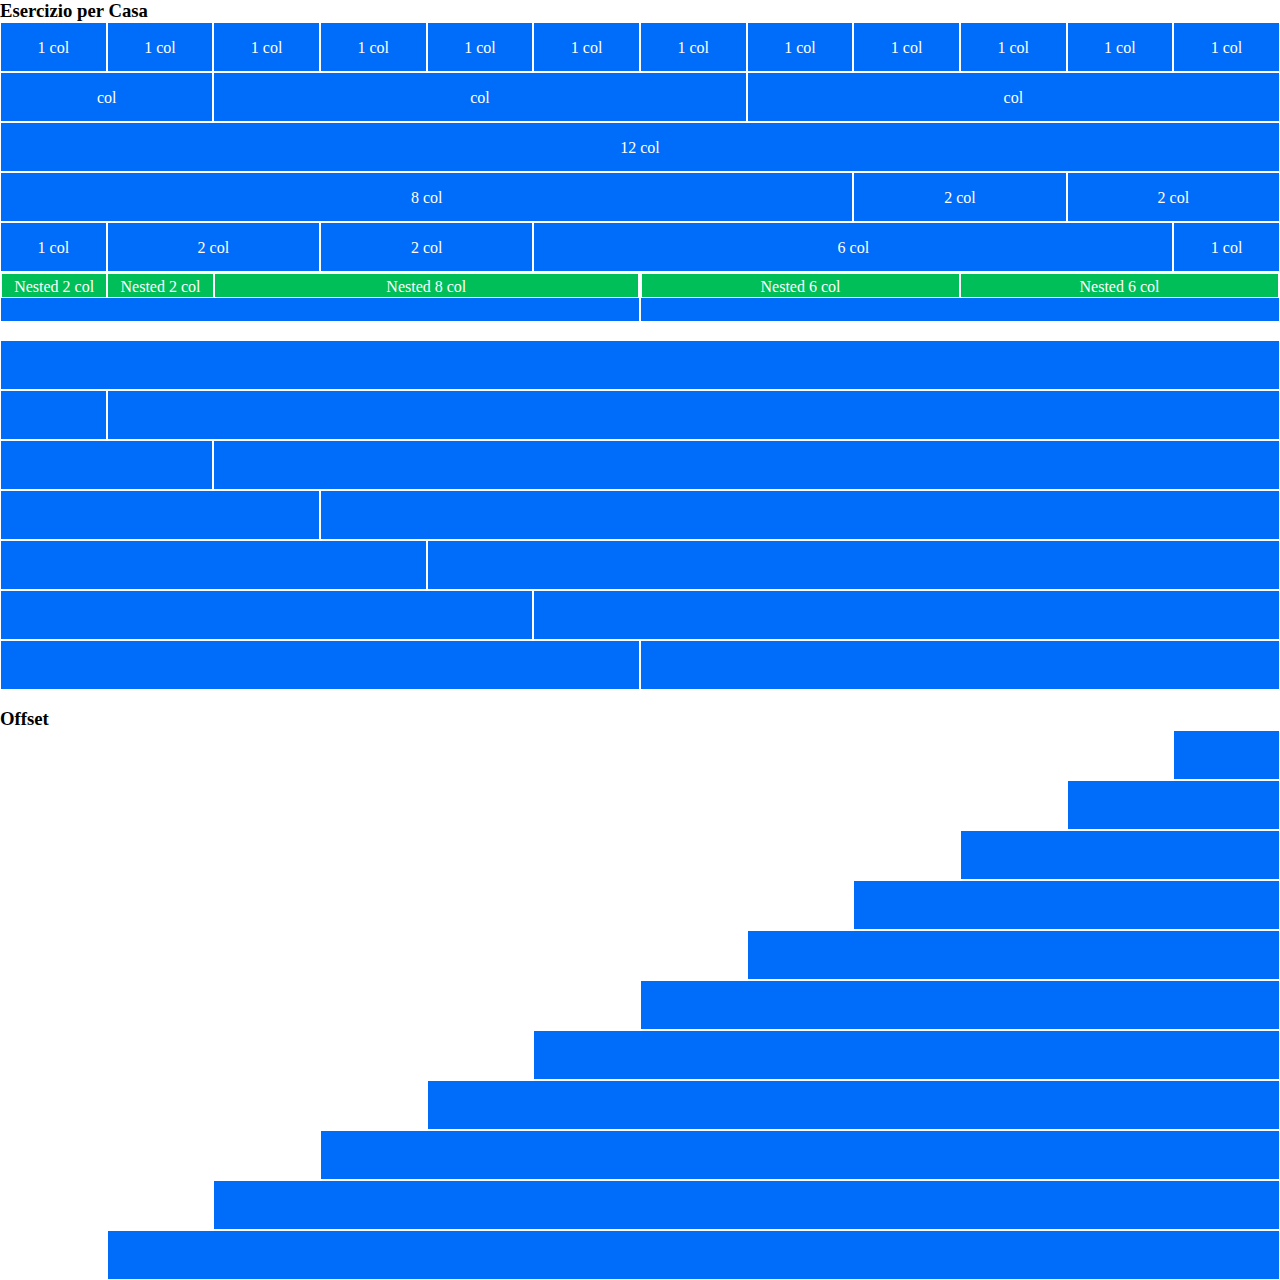
<file: index.html>
<!DOCTYPE html>
<html lang="en">
<head>
    <meta charset="UTF-8">
    <meta http-equiv="X-UA-Compatible" content="IE=edge">
    <meta name="viewport" content="width=device-width, initial-scale=1.0">
    <title>12Bool</title>

    <link rel="stylesheet" href="css/12bool.css">
    <link rel="stylesheet" href="css/style.css">
</head>
<body>
    <h3>Esercizio per Casa</h3>

    <div class="row">
        <div class="col-xs-1">
            <div class="box">1 col</div>
        </div>
        <div class="col-xs-1">
            <div class="box">1 col</div>
        </div>
        <div class="col-xs-1">
            <div class="box">1 col</div>
        </div>
        <div class="col-xs-1">
            <div class="box">1 col</div>
        </div>
        <div class="col-xs-1">
            <div class="box">1 col</div>
        </div>
        <div class="col-xs-1">
            <div class="box">1 col</div>
        </div>
        <div class="col-xs-1">
            <div class="box">1 col</div>
        </div>
        <div class="col-xs-1">
            <div class="box">1 col</div>
        </div>
        <div class="col-xs-1">
            <div class="box">1 col</div>
        </div>
        <div class="col-xs-1">
            <div class="box">1 col</div>
        </div>
        <div class="col-xs-1">
            <div class="box">1 col</div>
        </div>
        <div class="col-xs-1">
            <div class="box">1 col</div>
        </div>
    </div>

    <div class="row">
        <div class="col-xs-2">
            <div class="box">col</div>
        </div>
        <div class="col-xs-5">
            <div class="box">col</div>
        </div>
        <div class="col-xs-5">
            <div class="box">col</div>
        </div>
    </div>

    <div class="row">
        <div class="col-xs-12">
            <div class="box">12 col</div>
        </div>
    </div>

    <div class="row">
        <div class="col-xs-8">
            <div class="box">8 col</div>
        </div>
        <div class="col-xs-2">
            <div class="box">2 col</div>
        </div>
        <div class="col-xs-2">
            <div class="box">2 col</div>
        </div>
    </div>

    <div class="row">
        <div class="col-xs-1">
            <div class="box">1 col</div>
        </div>
        <div class="col-xs-2">
            <div class="box">2 col</div>
        </div>
        <div class="col-xs-2">
            <div class="box">2 col</div>
        </div>
        <div class="col-xs-6">
            <div class="box">6 col</div>
        </div>
        <div class="col-xs-1">
            <div class="box">1 col</div>
        </div>
    </div>

    <div class="row">
        <div class="col-xs-6">
            <div class="box row">
                <div class="col-xs-2">
                    <div class="box-small">Nested 2 col</div>
                </div>
                <div class="col-xs-2">
                    <div class="box-small"> Nested 2 col</div>
                </div>
                <div class="col-xs-8">
                    <div class="box-small">Nested 8 col</div>
                </div>
            </div>
        </div>
        <div class="col-xs-6">
            <div class="box row">
                <div class="col-xs-6">
                    <div class="box-small">Nested 6 col</div>
                </div>
                <div class="col-xs-6">
                    <div class="box-small">Nested 6 col</div>
                </div>
            </div>
        </div>
    </div>

    <br>

    <!-- Middle -->
    <div class="row">
        <div class="col-xs-12">
            <div class="box"></div>
        </div>
    </div>

    <div class="row">
        <div class="col-xs-1">
            <div class="box"></div>
        </div>
        <div class="col-xs-11">
            <div class="box"></div>
        </div>
    </div>

    <div class="row">
        <div class="col-xs-2">
            <div class="box"></div>
        </div>
        <div class="col-xs-10">
            <div class="box"></div>
        </div>
    </div>

    <div class="row">
        <div class="col-xs-3">
            <div class="box"></div>
        </div>
        <div class="col-xs-9">
            <div class="box"></div>
        </div>
    </div>

    <div class="row">
        <div class="col-xs-4">
            <div class="box"></div>
        </div>
        <div class="col-xs-8">
            <div class="box"></div>
        </div>
    </div>

    <div class="row">
        <div class="col-xs-5">
            <div class="box"></div>
        </div>
        <div class="col-xs-7">
            <div class="box"></div>
        </div>
    </div>

    <div class="row">
        <div class="col-xs-6">
            <div class="box"></div>
        </div>
        <div class="col-xs-6">
            <div class="box"></div>
        </div>
    </div>

    <br>

    <h3>Offset</h3>
    
    <div class="row">
        <div class="col-xs-offset-11">
        </div>
        <div class="col-xs-1">
            <div class="box"></div>
        </div>
    </div>

    <div class="row">
        <div class="col-xs-offset-10">
        </div>
        <div class="col-xs-2">
            <div class="box"></div>
        </div>
    </div>

    <div class="row">
        <div class="col-xs-offset-9">
        </div>
        <div class="col-xs-3">
            <div class="box"></div>
        </div>
    </div>

    <div class="row">
        <div class="col-xs-offset-8">
        </div>
        <div class="col-xs-4">
            <div class="box"></div>
        </div>
    </div>

    <div class="row">
        <div class="col-xs-offset-7">
        </div>
        <div class="col-xs-5">
            <div class="box"></div>
        </div>
    </div>

    <div class="row">
        <div class="col-xs-offset-6">
        </div>
        <div class="col-xs-6">
            <div class="box"></div>
        </div>
    </div>

    <div class="row">
        <div class="col-xs-offset-5">
        </div>
        <div class="col-xs-7">
            <div class="box"></div>
        </div>
    </div>

    <div class="row">
        <div class="col-xs-offset-4">
        </div>
        <div class="col-xs-8">
            <div class="box"></div>
        </div>
    </div>

    <div class="row">
        <div class="col-xs-offset-3">
        </div>
        <div class="col-xs-9">
            <div class="box"></div>
        </div>
    </div>

    <div class="row">
        <div class="col-xs-offset-2">
        </div>
        <div class="col-xs-10">
            <div class="box"></div>
        </div>
    </div>

    <div class="row">
        <div class="col-xs-offset-1">
        </div>
        <div class="col-xs-11">
            <div class="box"></div>
        </div>
    </div>

</body>
</html>
</file>
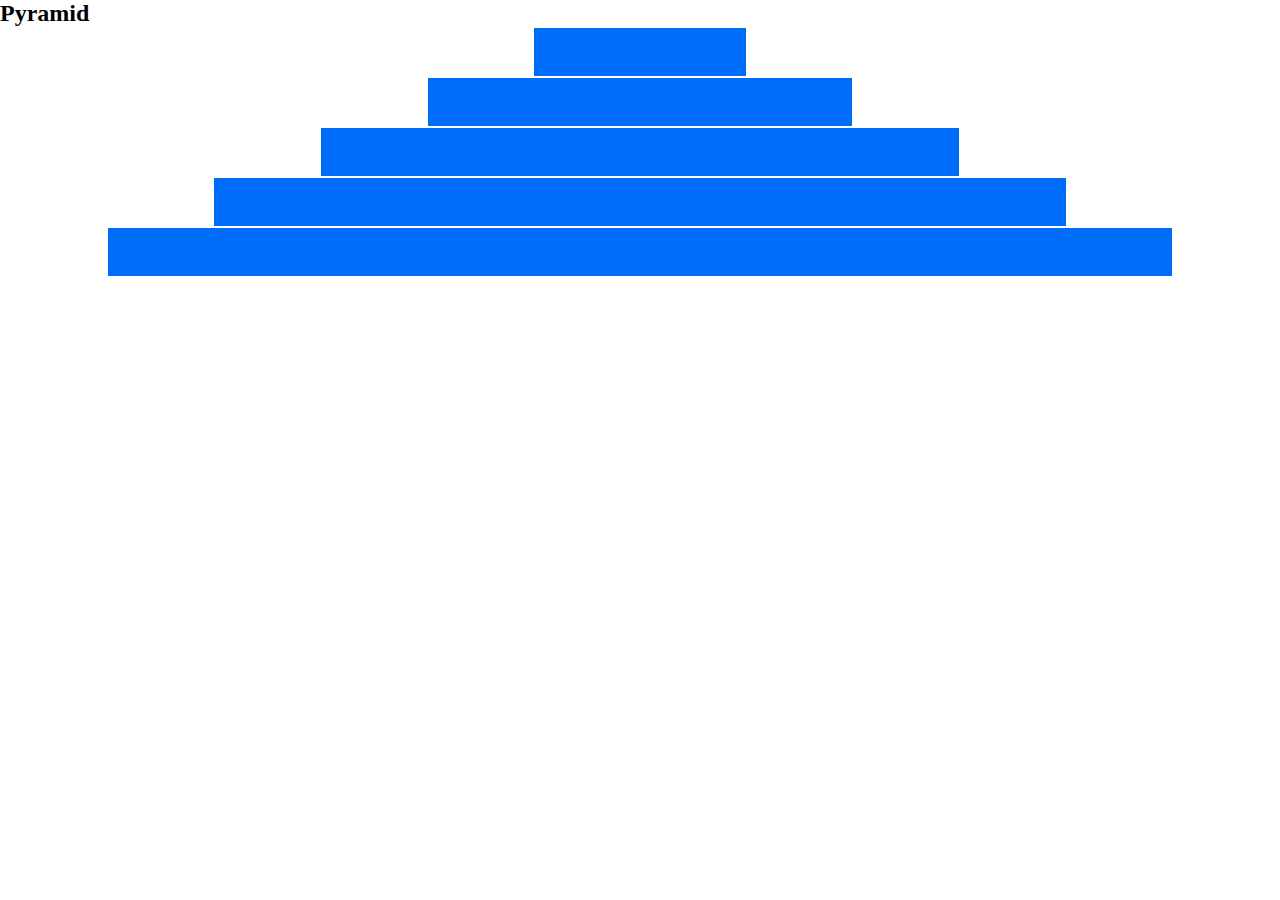
<file: bonus/pyramid/index.html>
<!DOCTYPE html>
<html lang="en">
<head>
    <meta charset="UTF-8">
    <meta http-equiv="X-UA-Compatible" content="IE=edge">
    <meta name="viewport" content="width=device-width, initial-scale=1.0">
    <title>12Bool</title>

    <link rel="stylesheet" href="css/12bool.css">
    <link rel="stylesheet" href="css/style.css">
</head>
<body>
    <div class="container">
        <h2>Pyramid</h2>

        <div class="row">
            <div class="col-xs-offset-5"></div>
            <div class="col-xs-2">
                <div class="box"></div>
            </div>
            <div class="col-xs-offset-5"></div>
        </div>

        <div class="row">
            <div class="col-xs-offset-4"></div>
            <div class="col-xs-4">
                <div class="box"></div>
            </div>
            <div class="col-xs-offset-4"></div>
        </div>

        <div class="row">
            <div class="col-xs-offset-3"></div>
            <div class="col-xs-6">
                <div class="box"></div>
            </div>
            <div class="col-xs-offset-3"></div>
        </div>

        <div class="row">
            <div class="col-xs-offset-2"></div>
            <div class="col-xs-8">
                <div class="box"></div>
            </div>
            <div class="col-xs-offset-2"></div>
        </div>

        <div class="row">
            <div class="col-xs-offset-1"></div>
            <div class="col-xs-10">
                <div class="box"></div>
            </div>
            <div class="col-xs-offset-1"></div>
        </div>

    </div>
</body>
</html>
</file>
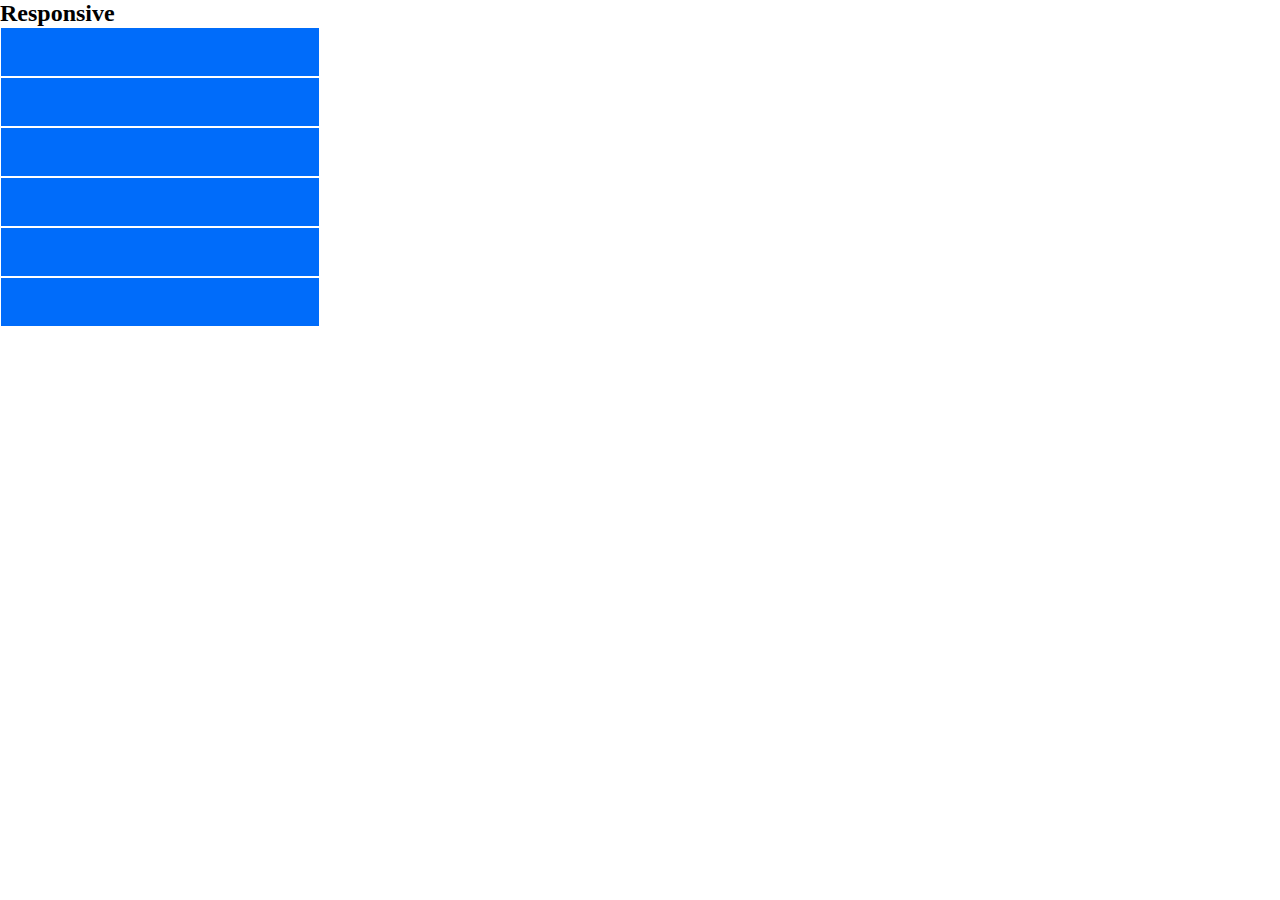
<file: bonus/responsive/index.html>
<!DOCTYPE html>
<html lang="en">
<head>
    <meta charset="UTF-8">
    <meta http-equiv="X-UA-Compatible" content="IE=edge">
    <meta name="viewport" content="width=device-width, initial-scale=1.0">
    <title>12Bool</title>

    <link rel="stylesheet" href="css/12bool.css">
    <link rel="stylesheet" href="css/style.css">
</head>
<body>
    
    <h2>Responsive</h2>

    <div class="container">
        <div class="row">
            <div class="col-xs-12 col-sm-6 col-md-3">
                <div class="box"></div>
                <div class="box"></div>
                <div class="box"></div>
                <div class="box"></div>
                <div class="box"></div>
                <div class="box"></div>
            </div>
        </div>
    </div>

</body>
</html>
</file>
<file: css/style.css>
body {
    background-color: white;
}

.box {
    height: 50px;
    color: white;
    border: 1px solid white;
    background-color: #006cfa;
    text-align: center;
    line-height: 50px;
}

.box-small {
    height: 25px;
    color: white;
    border: 1px solid white;
    background-color: #00bf58;
    text-align: center;
    line-height: 25px;
}
</file>
<file: bonus/pyramid/css/style.css>
body {
    background-color: white;
}

.box {
    height: 50px;
    color: white;
    border: 1px solid white;
    background-color: #006cfa;
    text-align: center;
    line-height: 50px;
}

.box-small {
    height: 25px;
    color: white;
    border: 1px solid white;
    background-color: #00bf58;
    text-align: center;
    line-height: 25px;
}
</file>
<file: bonus/responsive/css/style.css>
body {
    background-color: white;
}

.box {
    height: 50px;
    color: white;
    border: 1px solid white;
    background-color: #006cfa;
    text-align: center;
    line-height: 50px;
}

.box-small {
    height: 25px;
    color: white;
    border: 1px solid white;
    background-color: #00bf58;
    text-align: center;
    line-height: 25px;
}
</file>
<file: css/12bool.css>
/* 12 Bool CSS GRID Framework */
/* reset */
* {
    margin: 0;
    padding: 0;
    box-sizing: border-box;
}

.container {
    width: 100%;
    margin: 0 auto;
}

.row {
    display: flex;
    flex-direction: row;
    flex-wrap: wrap;
}

[class*="col-"] {
    flex: 0 0 auto;
}

.col-1 {
    flex-basis: calc((100% / 12) * 1);
    max-width: calc((100% / 12) * 1);
}

.col-2 {
    flex-basis: calc((100% / 12) * 2);
    max-width: calc((100% / 12) * 2);
}

.col-3 {
    flex-basis: calc((100% / 12) * 3);
    max-width: calc((100% / 12) * 3);
}

.col-4 {
    flex-basis: calc((100% / 12) * 4);
    max-width: calc((100% / 12) * 4);
}

.col-5 {
    flex-basis: calc((100% / 12) * 5);
    max-width: calc((100% / 12) * 5);
}

.col-6 {
    flex-basis: calc((100% / 12) * 6);
    max-width: calc((100% / 12) * 6);
}

.col-6 {
    flex-basis: calc((100% / 12) * 6);
    max-width: calc((100% / 12) * 6);
}

.col-6 {
    flex-basis: calc((100% / 12) * 6);
    max-width: calc((100% / 12) * 6);
}

.col-7 {
    flex-basis: calc((100% / 12) * 7);
    max-width: calc((100% / 12) * 7);
}

.col-7 {
    flex-basis: calc((100% / 12) * 7);
    max-width: calc((100% / 12) * 7);
}

.col-8 {
    flex-basis: calc((100% / 12) * 8);
    max-width: calc((100% / 12) * 8);
}

.col-9 {
    flex-basis: calc((100% / 12) * 9);
    max-width: calc((100% / 12) * 9);
}

.col-10 {
    flex-basis: calc((100% / 12) * 10);
    max-width: calc((100% / 12) * 10);
}

.col-11 {
    flex-basis: calc((100% / 12) * 11);
    max-width: calc((100% / 12) * 11);
}

.col-12 {
    flex-basis: calc((100% / 12) * 12);
    max-width: calc((100% / 12) * 12);
}

.col-offset-1 {
    margin-left: calc((100% / 12) * 1);
}

.col-offset-2 {
    margin-left: calc((100% / 12) * 2);
}

.col-offset-3 {
    margin-left: calc((100% / 12) * 3);
}

.col-offset-4 {
    margin-left: calc((100% / 12) * 4);
}

.col-offset-5 {
    margin-left: calc((100% / 12) * 5);
}

.col-offset-6 {
    margin-left: calc((100% / 12) * 6);
}

.col-offset-7 {
    margin-left: calc((100% / 12) * 7);
}

.col-offset-8 {
    margin-left: calc((100% / 12) * 8);
}

.col-offset-9 {
    margin-left: calc((100% / 12) * 9);
}

.col-offset-10 {
    margin-left: calc((100% / 12) * 10);
}

.col-offset-11 {
    margin-left: calc((100% / 12) * 11);
}

.col-offset-12 {
    margin-left: calc((100% / 12) * 12);
}

/* XS */
.col-xs-1 {
    flex-basis: calc((100% / 12) * 1);
    max-width: calc((100% / 12) * 1);
}

.col-xs-2 {
    flex-basis: calc((100% / 12) * 2);
    max-width: calc((100% / 12) * 2);
}

.col-xs-3 {
    flex-basis: calc((100% / 12) * 3);
    max-width: calc((100% / 12) * 3);
}

.col-xs-4 {
    flex-basis: calc((100% / 12) * 4);
    max-width: calc((100% / 12) * 4);
}

.col-xs-5 {
    flex-basis: calc((100% / 12) * 5);
    max-width: calc((100% / 12) * 5);
}

.col-xs-6 {
    flex-basis: calc((100% / 12) * 6);
    max-width: calc((100% / 12) * 6);
}

.col-xs-6 {
    flex-basis: calc((100% / 12) * 6);
    max-width: calc((100% / 12) * 6);
}

.col-xs-6 {
    flex-basis: calc((100% / 12) * 6);
    max-width: calc((100% / 12) * 6);
}

.col-xs-7 {
    flex-basis: calc((100% / 12) * 7);
    max-width: calc((100% / 12) * 7);
}

.col-xs-8 {
    flex-basis: calc((100% / 12) * 8);
    max-width: calc((100% / 12) * 8);
}

.col-xs-9 {
    flex-basis: calc((100% / 12) * 9);
    max-width: calc((100% / 12) * 9);
}

.col-xs-10 {
    flex-basis: calc((100% / 12) * 10);
    max-width: calc((100% / 12) * 10);
}

.col-xs-11 {
    flex-basis: calc((100% / 12) * 11);
    max-width: calc((100% / 12) * 11);
}

.col-xs-12 {
    flex-basis: calc((100% / 12) * 12);
    max-width: calc((100% / 12) * 12);
}

/* XS Offset */
.col-xs-offset-1 {
    margin-left: calc((100% / 12) * 1);
}

.col-xs-offset-2 {
    margin-left: calc((100% / 12) * 2);
}

.col-xs-offset-3 {
    margin-left: calc((100% / 12) * 3);
}

.col-xs-offset-4 {
    margin-left: calc((100% / 12) * 4);
}

.col-xs-offset-5 {
    margin-left: calc((100% / 12) * 5);
}

.col-xs-offset-6 {
    margin-left: calc((100% / 12) * 6);
}

.col-xs-offset-7 {
    margin-left: calc((100% / 12) * 7);
}

.col-xs-offset-8 {
    margin-left: calc((100% / 12) * 8);
}

.col-xs-offset-9 {
    margin-left: calc((100% / 12) * 9);
}

.col-xs-offset-10 {
    margin-left: calc((100% / 12) * 10);
}

.col-xs-offset-11 {
    margin-left: calc((100% / 12) * 11);
}

.col-xs-offset-12 {
    margin-left: calc((100% / 12) * 12);
}


@media all and (min-width: 575px) {
    /* SM */
    .col-sm-1 {
        flex-basis: calc((100% / 12) * 1);
        max-width: calc((100% / 12) * 1);
    }

    .col-sm-2 {
        flex-basis: calc((100% / 12) * 2);
        max-width: calc((100% / 12) * 2);
    }

    .col-sm-3 {
        flex-basis: calc((100% / 12) * 3);
        max-width: calc((100% / 12) * 3);
    }

    .col-sm-4 {
        flex-basis: calc((100% / 12) * 4);
        max-width: calc((100% / 12) * 4);
    }

    .col-sm-5 {
        flex-basis: calc((100% / 12) * 5);
        max-width: calc((100% / 12) * 5);
    }

    .col-sm-6 {
        flex-basis: calc((100% / 12) * 6);
        max-width: calc((100% / 12) * 6);
    }

    .col-sm-6 {
        flex-basis: calc((100% / 12) * 6);
        max-width: calc((100% / 12) * 6);
    }

    .col-sm-6 {
        flex-basis: calc((100% / 12) * 6);
        max-width: calc((100% / 12) * 6);
    }

    .col-sm-7 {
        flex-basis: calc((100% / 12) * 7);
        max-width: calc((100% / 12) * 7);
    }

    .col-sm-7 {
        flex-basis: calc((100% / 12) * 7);
        max-width: calc((100% / 12) * 7);
    }

    .col-sm-8 {
        flex-basis: calc((100% / 12) * 8);
        max-width: calc((100% / 12) * 8);
    }

    .col-sm-9 {
        flex-basis: calc((100% / 12) * 9);
        max-width: calc((100% / 12) * 9);
    }

    .col-sm-10 {
        flex-basis: calc((100% / 12) * 10);
        max-width: calc((100% / 12) * 10);
    }

    .col-sm-11 {
        flex-basis: calc((100% / 12) * 11);
        max-width: calc((100% / 12) * 11);
    }

    .col-sm-12 {
        flex-basis: calc((100% / 12) * 12);
        max-width: calc((100% / 12) * 12);
    }

    /* SM Offset */
    .col-sm-offset-1 {
        margin-left: calc((100% / 12) * 1);
    }

    .col-sm-offset-2 {
        margin-left: calc((100% / 12) * 2);
    }

    .col-sm-offset-3 {
        margin-left: calc((100% / 12) * 3);
    }

    .col-sm-offset-4 {
        margin-left: calc((100% / 12) * 4);
    }

    .col-sm-offset-5 {
        margin-left: calc((100% / 12) * 5);
    }

    .col-sm-offset-6 {
        margin-left: calc((100% / 12) * 6);
    }

    .col-sm-offset-7 {
        margin-left: calc((100% / 12) * 7);
    }

    .col-sm-offset-8 {
        margin-left: calc((100% / 12) * 8);
    }

    .col-sm-offset-9 {
        margin-left: calc((100% / 12) * 9);
    }

    .col-sm-offset-10 {
        margin-left: calc((100% / 12) * 5);
    }

    .col-sm-offset-11 {
        margin-left: calc((100% / 12) * 11);
    }

    .col-sm-offset-12 {
        margin-left: calc((100% / 12) * 12);
    }

}

@media all and (min-width: 768px) {
    /* MD */
    .col-md-1 {
        flex-basis: calc((100% / 12) * 1);
        max-width: calc((100% / 12) * 1);
    }

    .col-md-2 {
        flex-basis: calc((100% / 12) * 2);
        max-width: calc((100% / 12) * 2);
    }

    .col-md-3 {
        flex-basis: calc((100% / 12) * 3);
        max-width: calc((100% / 12) * 3);
    }

    .col-md-4 {
        flex-basis: calc((100% / 12) * 4);
        max-width: calc((100% / 12) * 4);
    }

    .col-md-5 {
        flex-basis: calc((100% / 12) * 5);
        max-width: calc((100% / 12) * 5);
    }

    .col-md-6 {
        flex-basis: calc((100% / 12) * 6);
        max-width: calc((100% / 12) * 6);
    }

    .col-md-6 {
        flex-basis: calc((100% / 12) * 6);
        max-width: calc((100% / 12) * 6);
    }

    .col-md-6 {
        flex-basis: calc((100% / 12) * 6);
        max-width: calc((100% / 12) * 6);
    }

    .col-md-7 {
        flex-basis: calc((100% / 12) * 7);
        max-width: calc((100% / 12) * 7);
    }

    .col-md-7 {
        flex-basis: calc((100% / 12) * 7);
        max-width: calc((100% / 12) * 7);
    }

    .col-md-8 {
        flex-basis: calc((100% / 12) * 8);
        max-width: calc((100% / 12) * 8);
    }

    .col-md-9 {
        flex-basis: calc((100% / 12) * 9);
        max-width: calc((100% / 12) * 9);
    }

    .col-md-10 {
        flex-basis: calc((100% / 12) * 10);
        max-width: calc((100% / 12) * 10);
    }

    .col-md-11 {
        flex-basis: calc((100% / 12) * 11);
        max-width: calc((100% / 12) * 11);
    }

    .col-md-12 {
        flex-basis: calc((100% / 12) * 12);
        max-width: calc((100% / 12) * 12);
    }

    /* MD Offset */
    .col-md-offset-1 {
        margin-left: calc((100% / 12) * 1);
    }

    .col-md-offset-2 {
        margin-left: calc((100% / 12) * 2);
    }

    .col-md-offset-3 {
        margin-left: calc((100% / 12) * 3);
    }

    .col-md-offset-4 {
        margin-left: calc((100% / 12) * 4);
    }

    .col-md-offset-5 {
        margin-left: calc((100% / 12) * 5);
    }

    .col-md-offset-6 {
        margin-left: calc((100% / 12) * 6);
    }

    .col-md-offset-7 {
        margin-left: calc((100% / 12) * 7);
    }

    .col-md-offset-8 {
        margin-left: calc((100% / 12) * 8);
    }

    .col-md-offset-9 {
        margin-left: calc((100% / 12) * 9);
    }

    .col-md-offset-10 {
        margin-left: calc((100% / 12) * 10);
    }

    .col-md-offset-11 {
        margin-left: calc((100% / 12) * 11);
    }

    .col-md-offset-12 {
        margin-left: calc((100% / 12) * 12);
    }

}

@media all and (min-width: 575px) {
    /* SM */
    .col-sm-1 {
        flex-basis: calc((100% / 12) * 1);
        max-width: calc((100% / 12) * 1);
    }

    .col-sm-2 {
        flex-basis: calc((100% / 12) * 2);
        max-width: calc((100% / 12) * 2);
    }

    .col-sm-3 {
        flex-basis: calc((100% / 12) * 3);
        max-width: calc((100% / 12) * 3);
    }

    .col-sm-4 {
        flex-basis: calc((100% / 12) * 4);
        max-width: calc((100% / 12) * 4);
    }

    .col-sm-5 {
        flex-basis: calc((100% / 12) * 5);
        max-width: calc((100% / 12) * 5);
    }

    .col-sm-6 {
        flex-basis: calc((100% / 12) * 6);
        max-width: calc((100% / 12) * 6);
    }

    .col-sm-6 {
        flex-basis: calc((100% / 12) * 6);
        max-width: calc((100% / 12) * 6);
    }

    .col-sm-6 {
        flex-basis: calc((100% / 12) * 6);
        max-width: calc((100% / 12) * 6);
    }

    .col-sm-7 {
        flex-basis: calc((100% / 12) * 7);
        max-width: calc((100% / 12) * 7);
    }

    .col-sm-7 {
        flex-basis: calc((100% / 12) * 7);
        max-width: calc((100% / 12) * 7);
    }

    .col-sm-8 {
        flex-basis: calc((100% / 12) * 8);
        max-width: calc((100% / 12) * 8);
    }

    .col-sm-9 {
        flex-basis: calc((100% / 12) * 9);
        max-width: calc((100% / 12) * 9);
    }

    .col-sm-10 {
        flex-basis: calc((100% / 12) * 10);
        max-width: calc((100% / 12) * 10);
    }

    .col-sm-11 {
        flex-basis: calc((100% / 12) * 11);
        max-width: calc((100% / 12) * 11);
    }

    .col-sm-12 {
        flex-basis: calc((100% / 12) * 12);
        max-width: calc((100% / 12) * 12);
    }

    /* SM Offset */
    .col-sm-offset-1 {
        margin-left: calc((100% / 12) * 1);
    }

    .col-sm-offset-2 {
        margin-left: calc((100% / 12) * 2);
    }

    .col-sm-offset-3 {
        margin-left: calc((100% / 12) * 3);
    }

    .col-sm-offset-4 {
        margin-left: calc((100% / 12) * 4);
    }

    .col-sm-offset-5 {
        margin-left: calc((100% / 12) * 5);
    }

    .col-sm-offset-6 {
        margin-left: calc((100% / 12) * 6);
    }

    .col-sm-offset-7 {
        margin-left: calc((100% / 12) * 7);
    }

    .col-sm-offset-8 {
        margin-left: calc((100% / 12) * 8);
    }

    .col-sm-offset-9 {
        margin-left: calc((100% / 12) * 9);
    }

    .col-sm-offset-10 {
        margin-left: calc((100% / 12) * 10);
    }

    .col-sm-offset-11 {
        margin-left: calc((100% / 12) * 11);
    }

    .col-sm-offset-12 {
        margin-left: calc((100% / 12) * 12);
    }

}

@media all and (min-width: 992px) {
    /* LG */
    .col-lg-1 {
        flex-basis: calc((100% / 12) * 1);
        max-width: calc((100% / 12) * 1);
    }

    .col-lg-2 {
        flex-basis: calc((100% / 12) * 2);
        max-width: calc((100% / 12) * 2);
    }

    .col-lg-3 {
        flex-basis: calc((100% / 12) * 3);
        max-width: calc((100% / 12) * 3);
    }

    .col-lg-4 {
        flex-basis: calc((100% / 12) * 4);
        max-width: calc((100% / 12) * 4);
    }

    .col-lg-5 {
        flex-basis: calc((100% / 12) * 5);
        max-width: calc((100% / 12) * 5);
    }

    .col-lg-6 {
        flex-basis: calc((100% / 12) * 6);
        max-width: calc((100% / 12) * 6);
    }

    .col-lg-6 {
        flex-basis: calc((100% / 12) * 6);
        max-width: calc((100% / 12) * 6);
    }

    .col-lg-6 {
        flex-basis: calc((100% / 12) * 6);
        max-width: calc((100% / 12) * 6);
    }

    .col-lg-7 {
        flex-basis: calc((100% / 12) * 7);
        max-width: calc((100% / 12) * 7);
    }

    .col-lg-7 {
        flex-basis: calc((100% / 12) * 7);
        max-width: calc((100% / 12) * 7);
    }

    .col-lg-8 {
        flex-basis: calc((100% / 12) * 8);
        max-width: calc((100% / 12) * 8);
    }

    .col-lg-9 {
        flex-basis: calc((100% / 12) * 9);
        max-width: calc((100% / 12) * 9);
    }

    .col-lg-10 {
        flex-basis: calc((100% / 12) * 10);
        max-width: calc((100% / 12) * 10);
    }

    .col-lg-11 {
        flex-basis: calc((100% / 12) * 11);
        max-width: calc((100% / 12) * 11);
    }

    .col-lg-12 {
        flex-basis: calc((100% / 12) * 12);
        max-width: calc((100% / 12) * 12);
    }

    /* MD Offset */
    .col-lg-offset-1 {
        margin-left: calc((100% / 12) * 1);
    }

    .col-lg-offset-2 {
        margin-left: calc((100% / 12) * 2);
    }

    .col-lg-offset-3 {
        margin-left: calc((100% / 12) * 3);
    }

    .col-lg-offset-4 {
        margin-left: calc((100% / 12) * 4);
    }

    .col-lg-offset-5 {
        margin-left: calc((100% / 12) * 5);
    }

    .col-lg-offset-6 {
        margin-left: calc((100% / 12) * 6);
    }

    .col-lg-offset-7 {
        margin-left: calc((100% / 12) * 7);
    }

    .col-lg-offset-8 {
        margin-left: calc((100% / 12) * 8);
    }

    .col-lg-offset-9 {
        margin-left: calc((100% / 12) * 9);
    }

    .col-lg-offset-10 {
        margin-left: calc((100% / 12) * 10);
    }

    .col-lg-offset-11 {
        margin-left: calc((100% / 12) * 11);
    }

    .col-lg-offset-12 {
        margin-left: calc((100% / 12) * 12);
    }

}
</file>
<file: bonus/pyramid/css/12bool.css>
/* 12 Bool CSS GRID Framework */
/* reset */
* {
    margin: 0;
    padding: 0;
    box-sizing: border-box;
}

.container {
    width: 100%;
    margin: 0 auto;
}

.row {
    display: flex;
    flex-direction: row;
    flex-wrap: wrap;
}

[class*="col-"] {
    flex: 0 0 auto;
}

.col-1 {
    flex-basis: calc((100% / 12) * 1);
    max-width: calc((100% / 12) * 1);
}

.col-2 {
    flex-basis: calc((100% / 12) * 2);
    max-width: calc((100% / 12) * 2);
}

.col-3 {
    flex-basis: calc((100% / 12) * 3);
    max-width: calc((100% / 12) * 3);
}

.col-4 {
    flex-basis: calc((100% / 12) * 4);
    max-width: calc((100% / 12) * 4);
}

.col-5 {
    flex-basis: calc((100% / 12) * 5);
    max-width: calc((100% / 12) * 5);
}

.col-6 {
    flex-basis: calc((100% / 12) * 6);
    max-width: calc((100% / 12) * 6);
}

.col-7 {
    flex-basis: calc((100% / 12) * 7);
    max-width: calc((100% / 12) * 7);
}

.col-8 {
    flex-basis: calc((100% / 12) * 8);
    max-width: calc((100% / 12) * 8);
}

.col-9 {
    flex-basis: calc((100% / 12) * 9);
    max-width: calc((100% / 12) * 9);
}

.col-10 {
    flex-basis: calc((100% / 12) * 10);
    max-width: calc((100% / 12) * 10);
}

.col-11 {
    flex-basis: calc((100% / 12) * 11);
    max-width: calc((100% / 12) * 11);
}

.col-12 {
    flex-basis: calc((100% / 12) * 12);
    max-width: calc((100% / 12) * 12);
}

.col-offset-1 {
    margin-left: calc((100% / 12) * 1);
}

.col-offset-2 {
    margin-left: calc((100% / 12) * 2);
}

.col-offset-3 {
    margin-left: calc((100% / 12) * 3);
}

.col-offset-4 {
    margin-left: calc((100% / 12) * 4);
}

.col-offset-5 {
    margin-left: calc((100% / 12) * 5);
}

.col-offset-6 {
    margin-left: calc((100% / 12) * 6);
}

.col-offset-7 {
    margin-left: calc((100% / 12) * 7);
}

.col-offset-8 {
    margin-left: calc((100% / 12) * 8);
}

.col-offset-9 {
    margin-left: calc((100% / 12) * 9);
}

.col-offset-10 {
    margin-left: calc((100% / 12) * 10);
}

.col-offset-11 {
    margin-left: calc((100% / 12) * 11);
}

.col-offset-12 {
    margin-left: calc((100% / 12) * 12);
}

/* XS */
.col-xs-1 {
    flex-basis: calc((100% / 12) * 1);
    max-width: calc((100% / 12) * 1);
}

.col-xs-2 {
    flex-basis: calc((100% / 12) * 2);
    max-width: calc((100% / 12) * 2);
}

.col-xs-3 {
    flex-basis: calc((100% / 12) * 3);
    max-width: calc((100% / 12) * 3);
}

.col-xs-4 {
    flex-basis: calc((100% / 12) * 4);
    max-width: calc((100% / 12) * 4);
}

.col-xs-5 {
    flex-basis: calc((100% / 12) * 5);
    max-width: calc((100% / 12) * 5);
}

.col-xs-6 {
    flex-basis: calc((100% / 12) * 6);
    max-width: calc((100% / 12) * 6);
}

.col-xs-7 {
    flex-basis: calc((100% / 12) * 7);
    max-width: calc((100% / 12) * 7);
}

.col-xs-8 {
    flex-basis: calc((100% / 12) * 8);
    max-width: calc((100% / 12) * 8);
}

.col-xs-9 {
    flex-basis: calc((100% / 12) * 9);
    max-width: calc((100% / 12) * 9);
}

.col-xs-10 {
    flex-basis: calc((100% / 12) * 10);
    max-width: calc((100% / 12) * 10);
}

.col-xs-11 {
    flex-basis: calc((100% / 12) * 11);
    max-width: calc((100% / 12) * 11);
}

.col-xs-12 {
    flex-basis: calc((100% / 12) * 12);
    max-width: calc((100% / 12) * 12);
}

/* XS Offset */
.col-xs-offset-1 {
    margin-left: calc((100% / 12) * 1);
}

.col-xs-offset-2 {
    margin-left: calc((100% / 12) * 2);
}

.col-xs-offset-3 {
    margin-left: calc((100% / 12) * 3);
}

.col-xs-offset-4 {
    margin-left: calc((100% / 12) * 4);
}

.col-xs-offset-5 {
    margin-left: calc((100% / 12) * 5);
}

.col-xs-offset-6 {
    margin-left: calc((100% / 12) * 6);
}

.col-xs-offset-7 {
    margin-left: calc((100% / 12) * 7);
}

.col-xs-offset-8 {
    margin-left: calc((100% / 12) * 8);
}

.col-xs-offset-9 {
    margin-left: calc((100% / 12) * 9);
}

.col-xs-offset-10 {
    margin-left: calc((100% / 12) * 10);
}

.col-xs-offset-11 {
    margin-left: calc((100% / 12) * 11);
}

.col-xs-offset-12 {
    margin-left: calc((100% / 12) * 12);
}


@media all and (min-width: 575px) {
    /* SM */
    .col-sm-1 {
        flex-basis: calc((100% / 12) * 1);
        max-width: calc((100% / 12) * 1);
    }

    .col-sm-2 {
        flex-basis: calc((100% / 12) * 2);
        max-width: calc((100% / 12) * 2);
    }

    .col-sm-3 {
        flex-basis: calc((100% / 12) * 3);
        max-width: calc((100% / 12) * 3);
    }

    .col-sm-4 {
        flex-basis: calc((100% / 12) * 4);
        max-width: calc((100% / 12) * 4);
    }

    .col-sm-5 {
        flex-basis: calc((100% / 12) * 5);
        max-width: calc((100% / 12) * 5);
    }

    .col-sm-6 {
        flex-basis: calc((100% / 12) * 6);
        max-width: calc((100% / 12) * 6);
    }

    .col-sm-7 {
        flex-basis: calc((100% / 12) * 7);
        max-width: calc((100% / 12) * 7);
    }

    .col-sm-8 {
        flex-basis: calc((100% / 12) * 8);
        max-width: calc((100% / 12) * 8);
    }

    .col-sm-9 {
        flex-basis: calc((100% / 12) * 9);
        max-width: calc((100% / 12) * 9);
    }

    .col-sm-10 {
        flex-basis: calc((100% / 12) * 10);
        max-width: calc((100% / 12) * 10);
    }

    .col-sm-11 {
        flex-basis: calc((100% / 12) * 11);
        max-width: calc((100% / 12) * 11);
    }

    .col-sm-12 {
        flex-basis: calc((100% / 12) * 12);
        max-width: calc((100% / 12) * 12);
    }

    /* SM Offset */
    .col-sm-offset-1 {
        margin-left: calc((100% / 12) * 1);
    }

    .col-sm-offset-2 {
        margin-left: calc((100% / 12) * 2);
    }

    .col-sm-offset-3 {
        margin-left: calc((100% / 12) * 3);
    }

    .col-sm-offset-4 {
        margin-left: calc((100% / 12) * 4);
    }

    .col-sm-offset-5 {
        margin-left: calc((100% / 12) * 5);
    }

    .col-sm-offset-6 {
        margin-left: calc((100% / 12) * 6);
    }

    .col-sm-offset-7 {
        margin-left: calc((100% / 12) * 7);
    }

    .col-sm-offset-8 {
        margin-left: calc((100% / 12) * 8);
    }

    .col-sm-offset-9 {
        margin-left: calc((100% / 12) * 9);
    }

    .col-sm-offset-10 {
        margin-left: calc((100% / 12) * 5);
    }

    .col-sm-offset-11 {
        margin-left: calc((100% / 12) * 11);
    }

    .col-sm-offset-12 {
        margin-left: calc((100% / 12) * 12);
    }

}

@media all and (min-width: 768px) {
    /* MD */
    .col-md-1 {
        flex-basis: calc((100% / 12) * 1);
        max-width: calc((100% / 12) * 1);
    }

    .col-md-2 {
        flex-basis: calc((100% / 12) * 2);
        max-width: calc((100% / 12) * 2);
    }

    .col-md-3 {
        flex-basis: calc((100% / 12) * 3);
        max-width: calc((100% / 12) * 3);
    }

    .col-md-4 {
        flex-basis: calc((100% / 12) * 4);
        max-width: calc((100% / 12) * 4);
    }

    .col-md-5 {
        flex-basis: calc((100% / 12) * 5);
        max-width: calc((100% / 12) * 5);
    }

    .col-md-6 {
        flex-basis: calc((100% / 12) * 6);
        max-width: calc((100% / 12) * 6);
    }

    .col-md-7 {
        flex-basis: calc((100% / 12) * 7);
        max-width: calc((100% / 12) * 7);
    }

    .col-md-7 {
        flex-basis: calc((100% / 12) * 7);
        max-width: calc((100% / 12) * 7);
    }

    .col-md-8 {
        flex-basis: calc((100% / 12) * 8);
        max-width: calc((100% / 12) * 8);
    }

    .col-md-9 {
        flex-basis: calc((100% / 12) * 9);
        max-width: calc((100% / 12) * 9);
    }

    .col-md-10 {
        flex-basis: calc((100% / 12) * 10);
        max-width: calc((100% / 12) * 10);
    }

    .col-md-11 {
        flex-basis: calc((100% / 12) * 11);
        max-width: calc((100% / 12) * 11);
    }

    .col-md-12 {
        flex-basis: calc((100% / 12) * 12);
        max-width: calc((100% / 12) * 12);
    }

    /* MD Offset */
    .col-md-offset-1 {
        margin-left: calc((100% / 12) * 1);
    }

    .col-md-offset-2 {
        margin-left: calc((100% / 12) * 2);
    }

    .col-md-offset-3 {
        margin-left: calc((100% / 12) * 3);
    }

    .col-md-offset-4 {
        margin-left: calc((100% / 12) * 4);
    }

    .col-md-offset-5 {
        margin-left: calc((100% / 12) * 5);
    }

    .col-md-offset-6 {
        margin-left: calc((100% / 12) * 6);
    }

    .col-md-offset-7 {
        margin-left: calc((100% / 12) * 7);
    }

    .col-md-offset-8 {
        margin-left: calc((100% / 12) * 8);
    }

    .col-md-offset-9 {
        margin-left: calc((100% / 12) * 9);
    }

    .col-md-offset-10 {
        margin-left: calc((100% / 12) * 10);
    }

    .col-md-offset-11 {
        margin-left: calc((100% / 12) * 11);
    }

    .col-md-offset-12 {
        margin-left: calc((100% / 12) * 12);
    }

}

@media all and (min-width: 992px) {
    /* LG */
    .col-lg-1 {
        flex-basis: calc((100% / 12) * 1);
        max-width: calc((100% / 12) * 1);
    }

    .col-lg-2 {
        flex-basis: calc((100% / 12) * 2);
        max-width: calc((100% / 12) * 2);
    }

    .col-lg-3 {
        flex-basis: calc((100% / 12) * 3);
        max-width: calc((100% / 12) * 3);
    }

    .col-lg-4 {
        flex-basis: calc((100% / 12) * 4);
        max-width: calc((100% / 12) * 4);
    }

    .col-lg-5 {
        flex-basis: calc((100% / 12) * 5);
        max-width: calc((100% / 12) * 5);
    }

    .col-lg-6 {
        flex-basis: calc((100% / 12) * 6);
        max-width: calc((100% / 12) * 6);
    }

    .col-lg-7 {
        flex-basis: calc((100% / 12) * 7);
        max-width: calc((100% / 12) * 7);
    }

    .col-lg-8 {
        flex-basis: calc((100% / 12) * 8);
        max-width: calc((100% / 12) * 8);
    }

    .col-lg-9 {
        flex-basis: calc((100% / 12) * 9);
        max-width: calc((100% / 12) * 9);
    }

    .col-lg-10 {
        flex-basis: calc((100% / 12) * 10);
        max-width: calc((100% / 12) * 10);
    }

    .col-lg-11 {
        flex-basis: calc((100% / 12) * 11);
        max-width: calc((100% / 12) * 11);
    }

    .col-lg-12 {
        flex-basis: calc((100% / 12) * 12);
        max-width: calc((100% / 12) * 12);
    }

    /* MD Offset */
    .col-lg-offset-1 {
        margin-left: calc((100% / 12) * 1);
    }

    .col-lg-offset-2 {
        margin-left: calc((100% / 12) * 2);
    }

    .col-lg-offset-3 {
        margin-left: calc((100% / 12) * 3);
    }

    .col-lg-offset-4 {
        margin-left: calc((100% / 12) * 4);
    }

    .col-lg-offset-5 {
        margin-left: calc((100% / 12) * 5);
    }

    .col-lg-offset-6 {
        margin-left: calc((100% / 12) * 6);
    }

    .col-lg-offset-7 {
        margin-left: calc((100% / 12) * 7);
    }

    .col-lg-offset-8 {
        margin-left: calc((100% / 12) * 8);
    }

    .col-lg-offset-9 {
        margin-left: calc((100% / 12) * 9);
    }

    .col-lg-offset-10 {
        margin-left: calc((100% / 12) * 10);
    }

    .col-lg-offset-11 {
        margin-left: calc((100% / 12) * 11);
    }

    .col-lg-offset-12 {
        margin-left: calc((100% / 12) * 12);
    }

}
</file>
<file: bonus/responsive/css/12bool.css>
/* 12 Bool CSS GRID Framework */
/* reset */
* {
    margin: 0;
    padding: 0;
    box-sizing: border-box;
}

.container {
    width: 100%;
    margin: 0 auto;
}

.row {
    display: flex;
    flex-direction: row;
    flex-wrap: wrap;
}

[class*="col-"] {
    flex: 0 0 auto;
}

.col-1 {
    flex-basis: calc((100% / 12) * 1);
    max-width: calc((100% / 12) * 1);
}

.col-2 {
    flex-basis: calc((100% / 12) * 2);
    max-width: calc((100% / 12) * 2);
}

.col-3 {
    flex-basis: calc((100% / 12) * 3);
    max-width: calc((100% / 12) * 3);
}

.col-4 {
    flex-basis: calc((100% / 12) * 4);
    max-width: calc((100% / 12) * 4);
}

.col-5 {
    flex-basis: calc((100% / 12) * 5);
    max-width: calc((100% / 12) * 5);
}

.col-6 {
    flex-basis: calc((100% / 12) * 6);
    max-width: calc((100% / 12) * 6);
}

.col-7 {
    flex-basis: calc((100% / 12) * 7);
    max-width: calc((100% / 12) * 7);
}

.col-8 {
    flex-basis: calc((100% / 12) * 8);
    max-width: calc((100% / 12) * 8);
}

.col-9 {
    flex-basis: calc((100% / 12) * 9);
    max-width: calc((100% / 12) * 9);
}

.col-10 {
    flex-basis: calc((100% / 12) * 10);
    max-width: calc((100% / 12) * 10);
}

.col-11 {
    flex-basis: calc((100% / 12) * 11);
    max-width: calc((100% / 12) * 11);
}

.col-12 {
    flex-basis: calc((100% / 12) * 12);
    max-width: calc((100% / 12) * 12);
}

.col-offset-1 {
    margin-left: calc((100% / 12) * 1);
}

.col-offset-2 {
    margin-left: calc((100% / 12) * 2);
}

.col-offset-3 {
    margin-left: calc((100% / 12) * 3);
}

.col-offset-4 {
    margin-left: calc((100% / 12) * 4);
}

.col-offset-5 {
    margin-left: calc((100% / 12) * 5);
}

.col-offset-6 {
    margin-left: calc((100% / 12) * 6);
}

.col-offset-7 {
    margin-left: calc((100% / 12) * 7);
}

.col-offset-8 {
    margin-left: calc((100% / 12) * 8);
}

.col-offset-9 {
    margin-left: calc((100% / 12) * 9);
}

.col-offset-10 {
    margin-left: calc((100% / 12) * 10);
}

.col-offset-11 {
    margin-left: calc((100% / 12) * 11);
}

.col-offset-12 {
    margin-left: calc((100% / 12) * 12);
}

/* XS */
.col-xs-1 {
    flex-basis: calc((100% / 12) * 1);
    max-width: calc((100% / 12) * 1);
}

.col-xs-2 {
    flex-basis: calc((100% / 12) * 2);
    max-width: calc((100% / 12) * 2);
}

.col-xs-3 {
    flex-basis: calc((100% / 12) * 3);
    max-width: calc((100% / 12) * 3);
}

.col-xs-4 {
    flex-basis: calc((100% / 12) * 4);
    max-width: calc((100% / 12) * 4);
}

.col-xs-5 {
    flex-basis: calc((100% / 12) * 5);
    max-width: calc((100% / 12) * 5);
}

.col-xs-6 {
    flex-basis: calc((100% / 12) * 6);
    max-width: calc((100% / 12) * 6);
}

.col-xs-7 {
    flex-basis: calc((100% / 12) * 7);
    max-width: calc((100% / 12) * 7);
}

.col-xs-8 {
    flex-basis: calc((100% / 12) * 8);
    max-width: calc((100% / 12) * 8);
}

.col-xs-9 {
    flex-basis: calc((100% / 12) * 9);
    max-width: calc((100% / 12) * 9);
}

.col-xs-10 {
    flex-basis: calc((100% / 12) * 10);
    max-width: calc((100% / 12) * 10);
}

.col-xs-11 {
    flex-basis: calc((100% / 12) * 11);
    max-width: calc((100% / 12) * 11);
}

.col-xs-12 {
    flex-basis: calc((100% / 12) * 12);
    max-width: calc((100% / 12) * 12);
}

/* XS Offset */
.col-xs-offset-1 {
    margin-left: calc((100% / 12) * 1);
}

.col-xs-offset-2 {
    margin-left: calc((100% / 12) * 2);
}

.col-xs-offset-3 {
    margin-left: calc((100% / 12) * 3);
}

.col-xs-offset-4 {
    margin-left: calc((100% / 12) * 4);
}

.col-xs-offset-5 {
    margin-left: calc((100% / 12) * 5);
}

.col-xs-offset-6 {
    margin-left: calc((100% / 12) * 6);
}

.col-xs-offset-7 {
    margin-left: calc((100% / 12) * 7);
}

.col-xs-offset-8 {
    margin-left: calc((100% / 12) * 8);
}

.col-xs-offset-9 {
    margin-left: calc((100% / 12) * 9);
}

.col-xs-offset-10 {
    margin-left: calc((100% / 12) * 10);
}

.col-xs-offset-11 {
    margin-left: calc((100% / 12) * 11);
}

.col-xs-offset-12 {
    margin-left: calc((100% / 12) * 12);
}


@media all and (min-width: 575px) {
    /* SM */
    .col-sm-1 {
        flex-basis: calc((100% / 12) * 1);
        max-width: calc((100% / 12) * 1);
    }

    .col-sm-2 {
        flex-basis: calc((100% / 12) * 2);
        max-width: calc((100% / 12) * 2);
    }

    .col-sm-3 {
        flex-basis: calc((100% / 12) * 3);
        max-width: calc((100% / 12) * 3);
    }

    .col-sm-4 {
        flex-basis: calc((100% / 12) * 4);
        max-width: calc((100% / 12) * 4);
    }

    .col-sm-5 {
        flex-basis: calc((100% / 12) * 5);
        max-width: calc((100% / 12) * 5);
    }

    .col-sm-6 {
        flex-basis: calc((100% / 12) * 6);
        max-width: calc((100% / 12) * 6);
    }

    .col-sm-7 {
        flex-basis: calc((100% / 12) * 7);
        max-width: calc((100% / 12) * 7);
    }

    .col-sm-8 {
        flex-basis: calc((100% / 12) * 8);
        max-width: calc((100% / 12) * 8);
    }

    .col-sm-9 {
        flex-basis: calc((100% / 12) * 9);
        max-width: calc((100% / 12) * 9);
    }

    .col-sm-10 {
        flex-basis: calc((100% / 12) * 10);
        max-width: calc((100% / 12) * 10);
    }

    .col-sm-11 {
        flex-basis: calc((100% / 12) * 11);
        max-width: calc((100% / 12) * 11);
    }

    .col-sm-12 {
        flex-basis: calc((100% / 12) * 12);
        max-width: calc((100% / 12) * 12);
    }

    /* SM Offset */
    .col-sm-offset-1 {
        margin-left: calc((100% / 12) * 1);
    }

    .col-sm-offset-2 {
        margin-left: calc((100% / 12) * 2);
    }

    .col-sm-offset-3 {
        margin-left: calc((100% / 12) * 3);
    }

    .col-sm-offset-4 {
        margin-left: calc((100% / 12) * 4);
    }

    .col-sm-offset-5 {
        margin-left: calc((100% / 12) * 5);
    }

    .col-sm-offset-6 {
        margin-left: calc((100% / 12) * 6);
    }

    .col-sm-offset-7 {
        margin-left: calc((100% / 12) * 7);
    }

    .col-sm-offset-8 {
        margin-left: calc((100% / 12) * 8);
    }

    .col-sm-offset-9 {
        margin-left: calc((100% / 12) * 9);
    }

    .col-sm-offset-10 {
        margin-left: calc((100% / 12) * 5);
    }

    .col-sm-offset-11 {
        margin-left: calc((100% / 12) * 11);
    }

    .col-sm-offset-12 {
        margin-left: calc((100% / 12) * 12);
    }

}

@media all and (min-width: 768px) {
    /* MD */
    .col-md-1 {
        flex-basis: calc((100% / 12) * 1);
        max-width: calc((100% / 12) * 1);
    }

    .col-md-2 {
        flex-basis: calc((100% / 12) * 2);
        max-width: calc((100% / 12) * 2);
    }

    .col-md-3 {
        flex-basis: calc((100% / 12) * 3);
        max-width: calc((100% / 12) * 3);
    }

    .col-md-4 {
        flex-basis: calc((100% / 12) * 4);
        max-width: calc((100% / 12) * 4);
    }

    .col-md-5 {
        flex-basis: calc((100% / 12) * 5);
        max-width: calc((100% / 12) * 5);
    }

    .col-md-6 {
        flex-basis: calc((100% / 12) * 6);
        max-width: calc((100% / 12) * 6);
    }

    .col-md-7 {
        flex-basis: calc((100% / 12) * 7);
        max-width: calc((100% / 12) * 7);
    }

    .col-md-7 {
        flex-basis: calc((100% / 12) * 7);
        max-width: calc((100% / 12) * 7);
    }

    .col-md-8 {
        flex-basis: calc((100% / 12) * 8);
        max-width: calc((100% / 12) * 8);
    }

    .col-md-9 {
        flex-basis: calc((100% / 12) * 9);
        max-width: calc((100% / 12) * 9);
    }

    .col-md-10 {
        flex-basis: calc((100% / 12) * 10);
        max-width: calc((100% / 12) * 10);
    }

    .col-md-11 {
        flex-basis: calc((100% / 12) * 11);
        max-width: calc((100% / 12) * 11);
    }

    .col-md-12 {
        flex-basis: calc((100% / 12) * 12);
        max-width: calc((100% / 12) * 12);
    }

    /* MD Offset */
    .col-md-offset-1 {
        margin-left: calc((100% / 12) * 1);
    }

    .col-md-offset-2 {
        margin-left: calc((100% / 12) * 2);
    }

    .col-md-offset-3 {
        margin-left: calc((100% / 12) * 3);
    }

    .col-md-offset-4 {
        margin-left: calc((100% / 12) * 4);
    }

    .col-md-offset-5 {
        margin-left: calc((100% / 12) * 5);
    }

    .col-md-offset-6 {
        margin-left: calc((100% / 12) * 6);
    }

    .col-md-offset-7 {
        margin-left: calc((100% / 12) * 7);
    }

    .col-md-offset-8 {
        margin-left: calc((100% / 12) * 8);
    }

    .col-md-offset-9 {
        margin-left: calc((100% / 12) * 9);
    }

    .col-md-offset-10 {
        margin-left: calc((100% / 12) * 10);
    }

    .col-md-offset-11 {
        margin-left: calc((100% / 12) * 11);
    }

    .col-md-offset-12 {
        margin-left: calc((100% / 12) * 12);
    }

}

@media all and (min-width: 992px) {
    /* LG */
    .col-lg-1 {
        flex-basis: calc((100% / 12) * 1);
        max-width: calc((100% / 12) * 1);
    }

    .col-lg-2 {
        flex-basis: calc((100% / 12) * 2);
        max-width: calc((100% / 12) * 2);
    }

    .col-lg-3 {
        flex-basis: calc((100% / 12) * 3);
        max-width: calc((100% / 12) * 3);
    }

    .col-lg-4 {
        flex-basis: calc((100% / 12) * 4);
        max-width: calc((100% / 12) * 4);
    }

    .col-lg-5 {
        flex-basis: calc((100% / 12) * 5);
        max-width: calc((100% / 12) * 5);
    }

    .col-lg-6 {
        flex-basis: calc((100% / 12) * 6);
        max-width: calc((100% / 12) * 6);
    }

    .col-lg-7 {
        flex-basis: calc((100% / 12) * 7);
        max-width: calc((100% / 12) * 7);
    }

    .col-lg-8 {
        flex-basis: calc((100% / 12) * 8);
        max-width: calc((100% / 12) * 8);
    }

    .col-lg-9 {
        flex-basis: calc((100% / 12) * 9);
        max-width: calc((100% / 12) * 9);
    }

    .col-lg-10 {
        flex-basis: calc((100% / 12) * 10);
        max-width: calc((100% / 12) * 10);
    }

    .col-lg-11 {
        flex-basis: calc((100% / 12) * 11);
        max-width: calc((100% / 12) * 11);
    }

    .col-lg-12 {
        flex-basis: calc((100% / 12) * 12);
        max-width: calc((100% / 12) * 12);
    }

    /* MD Offset */
    .col-lg-offset-1 {
        margin-left: calc((100% / 12) * 1);
    }

    .col-lg-offset-2 {
        margin-left: calc((100% / 12) * 2);
    }

    .col-lg-offset-3 {
        margin-left: calc((100% / 12) * 3);
    }

    .col-lg-offset-4 {
        margin-left: calc((100% / 12) * 4);
    }

    .col-lg-offset-5 {
        margin-left: calc((100% / 12) * 5);
    }

    .col-lg-offset-6 {
        margin-left: calc((100% / 12) * 6);
    }

    .col-lg-offset-7 {
        margin-left: calc((100% / 12) * 7);
    }

    .col-lg-offset-8 {
        margin-left: calc((100% / 12) * 8);
    }

    .col-lg-offset-9 {
        margin-left: calc((100% / 12) * 9);
    }

    .col-lg-offset-10 {
        margin-left: calc((100% / 12) * 10);
    }

    .col-lg-offset-11 {
        margin-left: calc((100% / 12) * 11);
    }

    .col-lg-offset-12 {
        margin-left: calc((100% / 12) * 12);
    }

}
</file>
